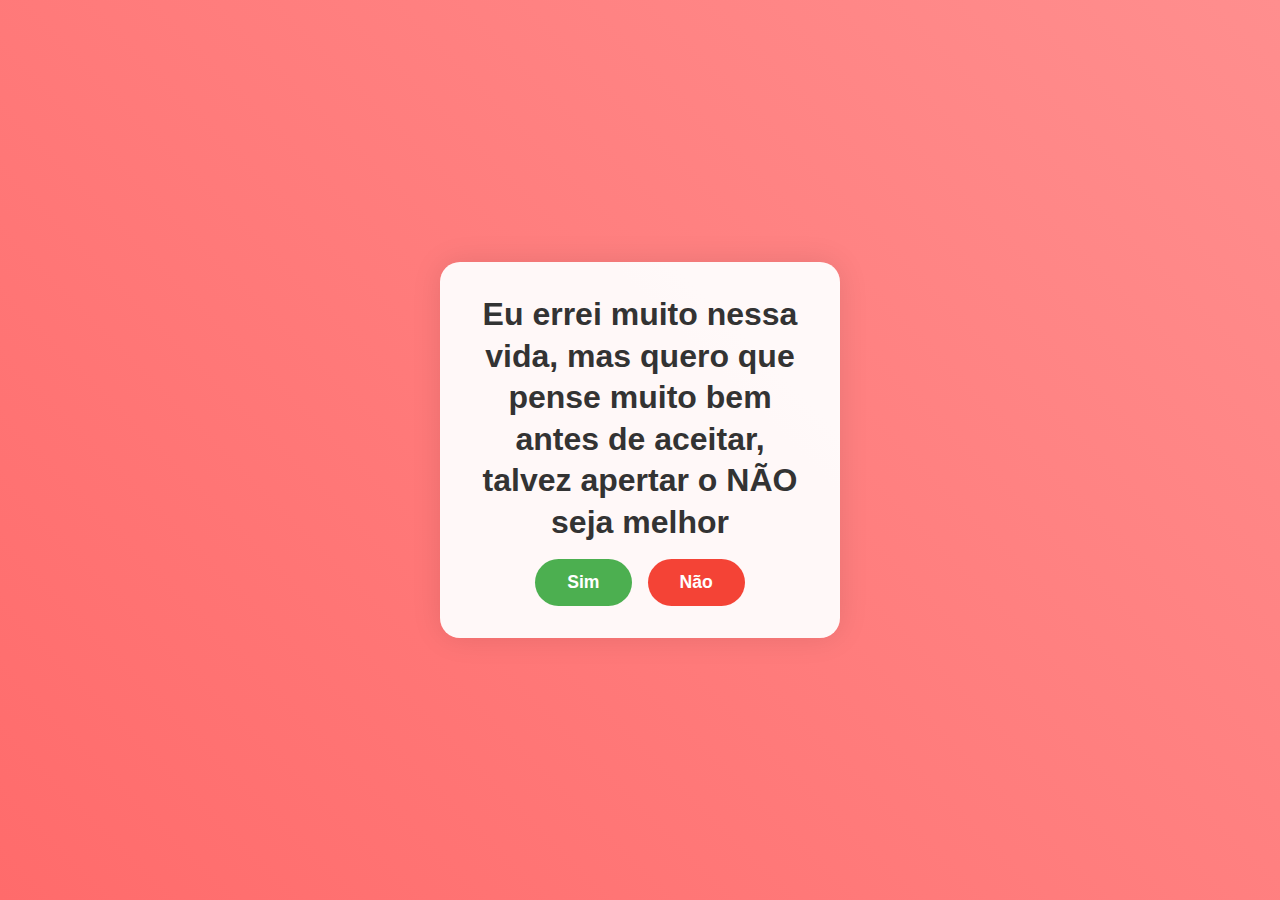
<file: index.html>
<!DOCTYPE html>
<html lang="pt-BR">
<head>
    <meta charset="UTF-8">
    <meta name="viewport" content="width=device-width, initial-scale=1.0">
    <title>Proposta Especial</title>
    <link rel="stylesheet" href="styles.css">
</head>
<body>
    <div class="container">
        <h1>Eu errei muito nessa vida, mas quero que pense muito bem antes de aceitar, talvez apertar o NÃO seja melhor</h1>
        <div class="buttons">
            <button id="simBtn" class="btn sim">Sim</button>
            <button id="naoBtn" class="btn nao">Não</button>
        </div>
    </div>
    <script src="script.js"></script>
</body>
</html>
</file>
<file: styles.css>
* {
    margin: 0;
    padding: 0;
    box-sizing: border-box;
}

body {
    font-family: 'Arial', sans-serif;
    min-height: 100vh;
    display: flex;
    justify-content: center;
    align-items: center;
    background: linear-gradient(45deg, #ff6b6b, #ff8e8e);
}

.container {
    text-align: center;
    padding: 2rem;
    background: rgba(255, 255, 255, 0.95);
    border-radius: 20px;
    box-shadow: 0 0 30px rgba(0, 0, 0, 0.1);
    max-width: 400px;
    width: 90%;
    margin: 1rem;
}

h1 {
    color: #333;
    margin-bottom: 1rem;
    font-size: 2rem;
    line-height: 1.3;
}

.subtitle {
    color: #666;
    margin-bottom: 2rem;
    font-size: 1.1rem;
}

.buttons {
    display: flex;
    gap: 1rem;
    justify-content: center;
}

.btn {
    padding: 0.8rem 2rem;
    font-size: 1.1rem;
    border: none;
    border-radius: 50px;
    cursor: pointer;
    transition: all 0.3s ease;
    font-weight: bold;
}

.btn:hover {
    transform: scale(1.05);
}

.sim {
    background-color: #4CAF50;
    color: white;
}

.sim:hover {
    background-color: #45a049;
    box-shadow: 0 0 15px rgba(76, 175, 80, 0.4);
}

.nao {
    background-color: #f44336;
    color: white;
    position: relative;
}

.nao:hover {
    background-color: #da190b;
    box-shadow: 0 0 15px rgba(244, 67, 54, 0.4);
}

@media (max-width: 600px) {
    .container {
        padding: 1.5rem;
        margin: 1rem;
    }
    
    h1 {
        font-size: 1.8rem;
    }
    
    .subtitle {
        font-size: 1rem;
    }
    
    .btn {
        padding: 0.7rem 1.5rem;
        font-size: 1rem;
    }
}
</file>
